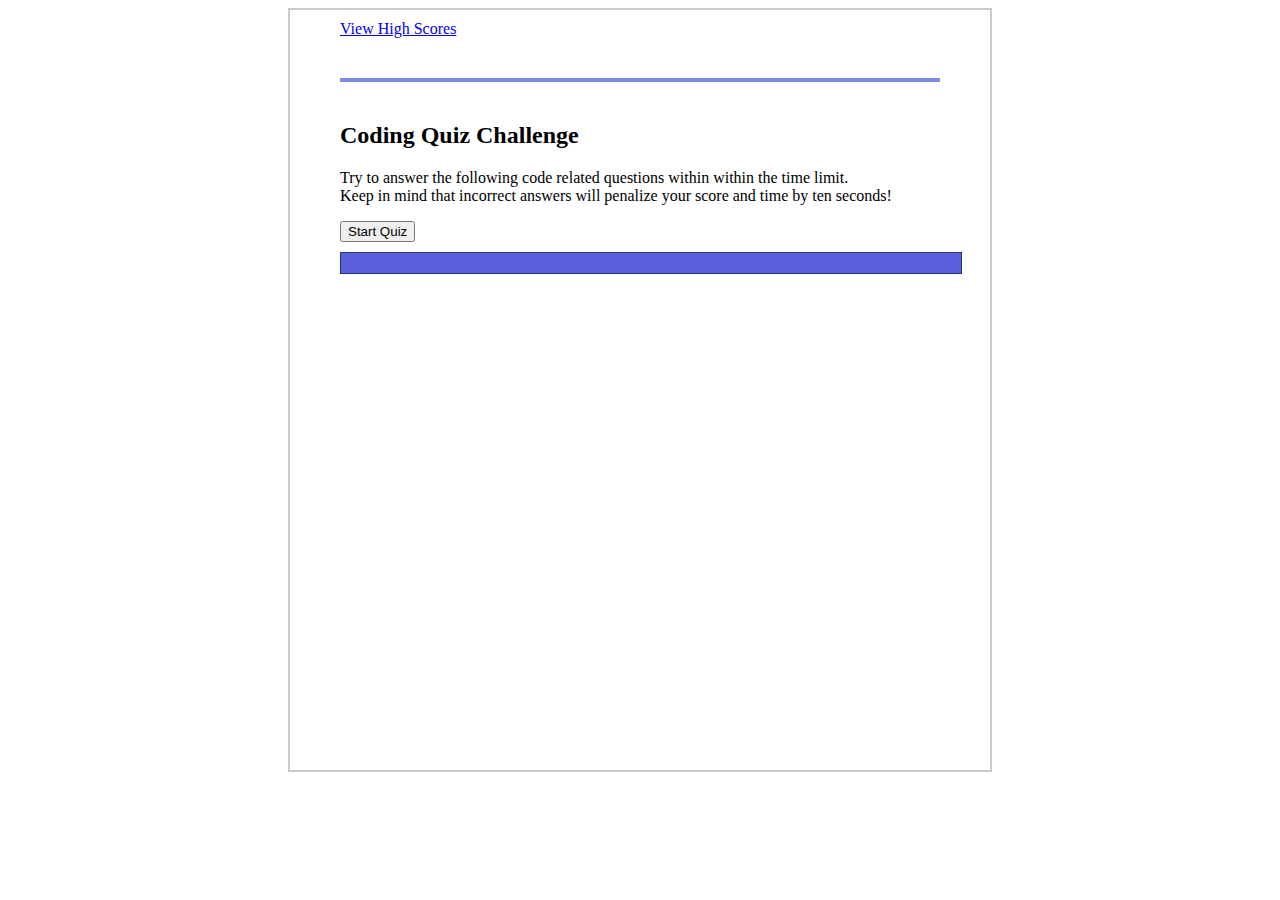
<file: index.html>
<!DOCTYPE html>
<html lang="en">
<head>
    <meta charset="UTF-8">
    <meta http-equiv="X-UA-Compatible" content="IE=edge">
    <meta name="viewport" content="width=device-width, initial-scale=1.0">
    <title>JavaScript Quiz</title>
    <link rel="stylesheet" href="./assets/css/style.css">
</head>

<body>
    <div class="layout-container">
        <header>
            <a href="score.html" id="highScores"> View High Scores</a>
            <h1 id="countdown"></h1>
        </header>
        <main>
            <div id="startpage" class="startpage">
                <h2>Coding Quiz Challenge</h2>
                <p>Try to answer the following code related questions within within the time limit. <br>
                    Keep in mind that incorrect answers will penalize your score and time by ten seconds!
                </p>
                <button class="btn" id="start" type="submit">Start Quiz</button>
            </div>

            <div id="questionsContainer" class="questionsContainer">
                <div id="question" class="questions"></div>
                <div id="answers" class="asnwers"></div>
                <div id="prompt" class="prompt"></div>
            </div>

            <div id ="score" class="score">
                <div id="scoreArea" class="scoreArea"></div>
                <form id="inName" class="inName"></form>
                <div id="saveButton" class="saveButon"></div>
            </div>
            <div id ="highScores" class="highScores">
                <div id="high-score-title"></div>
            </div>

        </main>
    </div>

    <script src="./assets/js/script.js"></script>


    
</body>
</html>
</file>
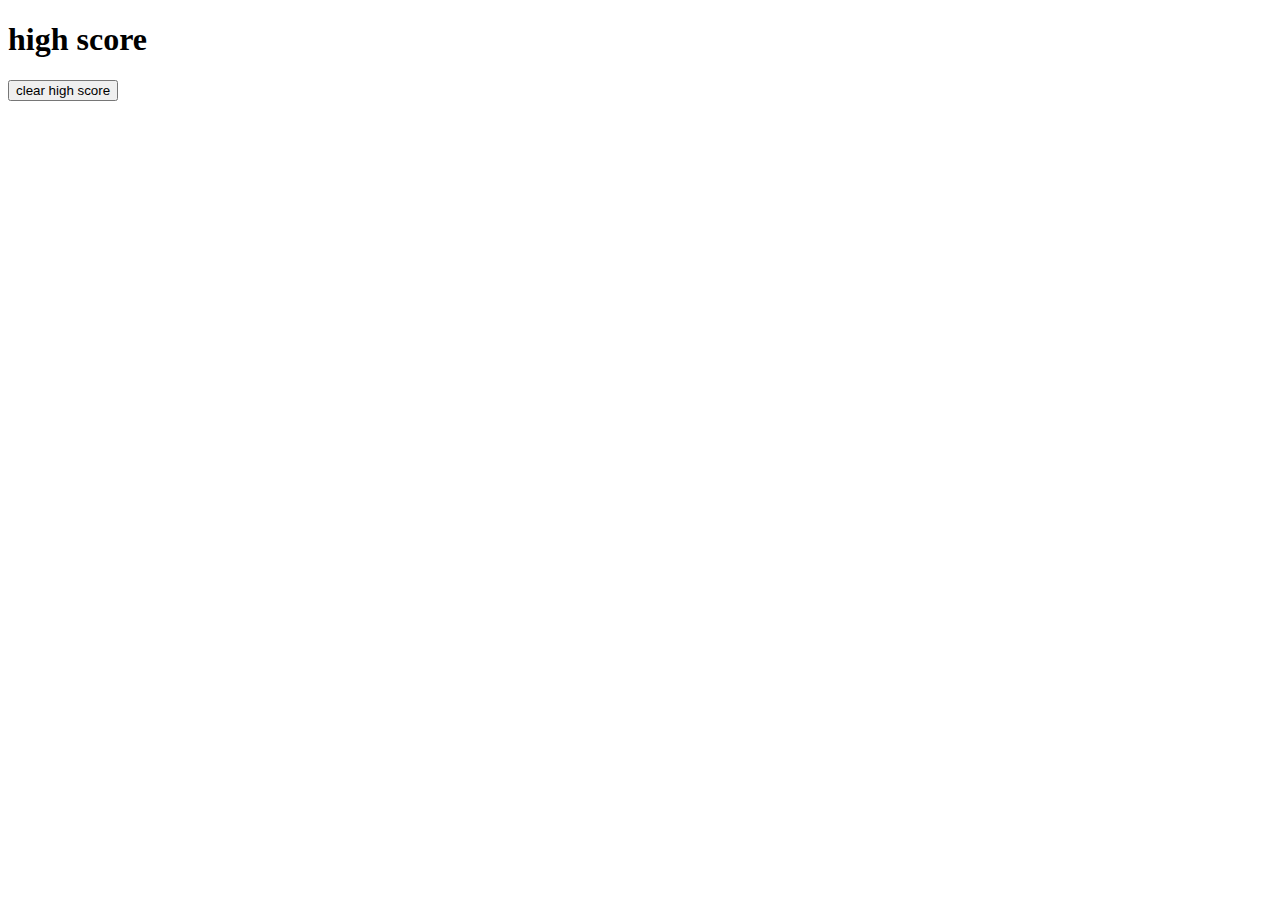
<file: score.html>
<!DOCTYPE html>
<html lang="en">
<head>
    <meta charset="UTF-8">
    <meta http-equiv="X-UA-Compatible" content="IE=edge">
    <meta name="viewport" content="width=device-width, initial-scale=1.0">
    <title>score</title>
    <link rel="stylesheet" type="text/css" href="./assets/css/style.css">
</head>
<body>
<div>
    <h1>high score</h1>

    
    <button class="btn5" id="clear">clear high score</button>
</div>
    <script src="./assets/js/script.js"></script>
</body>
</html>
</file>
<file: assets/css/style.css>
body {
    background-color: white;
}
 
.layout-container {
    width: 600px;
    height: 700px;
    margin: 0 auto;
    background-color: #fff;
    padding: 10px 50px 50px 50px;
    border: 2px solid #cbcbcb;
    
}
 
.layout-container h1 {
    font-family: "sans-serif";
    background-color: #7c8bdf;
    font-size: 60px;
    text-align: center;
    color: #2e0cee;
    padding: 2px 0px;
    
}
 
#score {
    color: #0112ff;
    text-align: center;
    font-size: 30px;
}
 
.ayout-container #question {
    font-family: "monospace";
    font-size: 30px;
    color: #3801ff;
}
 
.buttons {
    margin-top: 30px;
}
 .questions {
    
    background-color: #5c5fdd;
    width: 100%;
    font-size: 20px;
    color: rgb(255, 255, 255);
    border: 1px solid #1D3C6A;
    margin: 10px 40px 10px 0px;
    padding: 10px 10px;
}
.asnwers {display: flex;
    height: 500px;
   flex-direction: column;
   padding: 10px;
   margin: 50px;
}
 

#questionsContainer:focus {
    outline: 0;
    background-color: tomato;
}
 .highscores {
     font-size: x-large;
 }
</file>
